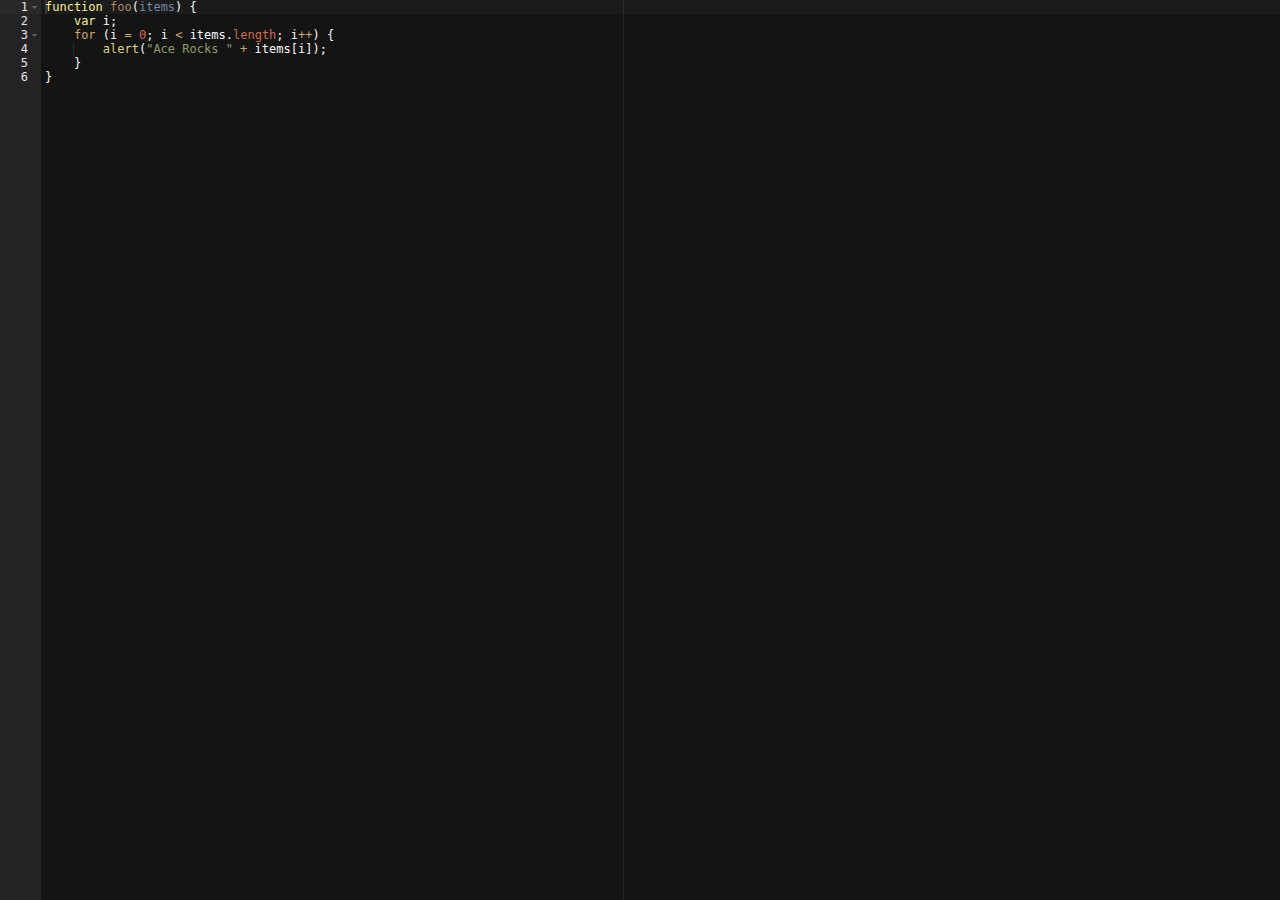
<file: done/static/js/lib/ace-builds/editor.html>
<!DOCTYPE html>
<html lang="en">
<head>
  <meta charset="UTF-8">
  <meta http-equiv="X-UA-Compatible" content="IE=edge,chrome=1">
  <title>Editor</title>
  <style type="text/css" media="screen">
    body {
        overflow: hidden;
    }

    #editor {
        margin: 0;
        position: absolute;
        top: 0;
        bottom: 0;
        left: 0;
        right: 0;
    }
  </style>
</head>
<body>

<pre id="editor">function foo(items) {
    var i;
    for (i = 0; i &lt; items.length; i++) {
        alert("Ace Rocks " + items[i]);
    }
}</pre>

<script src="src-noconflict/ace.js" type="text/javascript" charset="utf-8"></script>
<script>
    var editor = ace.edit("editor");
    editor.setTheme("ace/theme/twilight");
    editor.session.setMode("ace/mode/javascript");
</script>

</body>
</html>
</file>
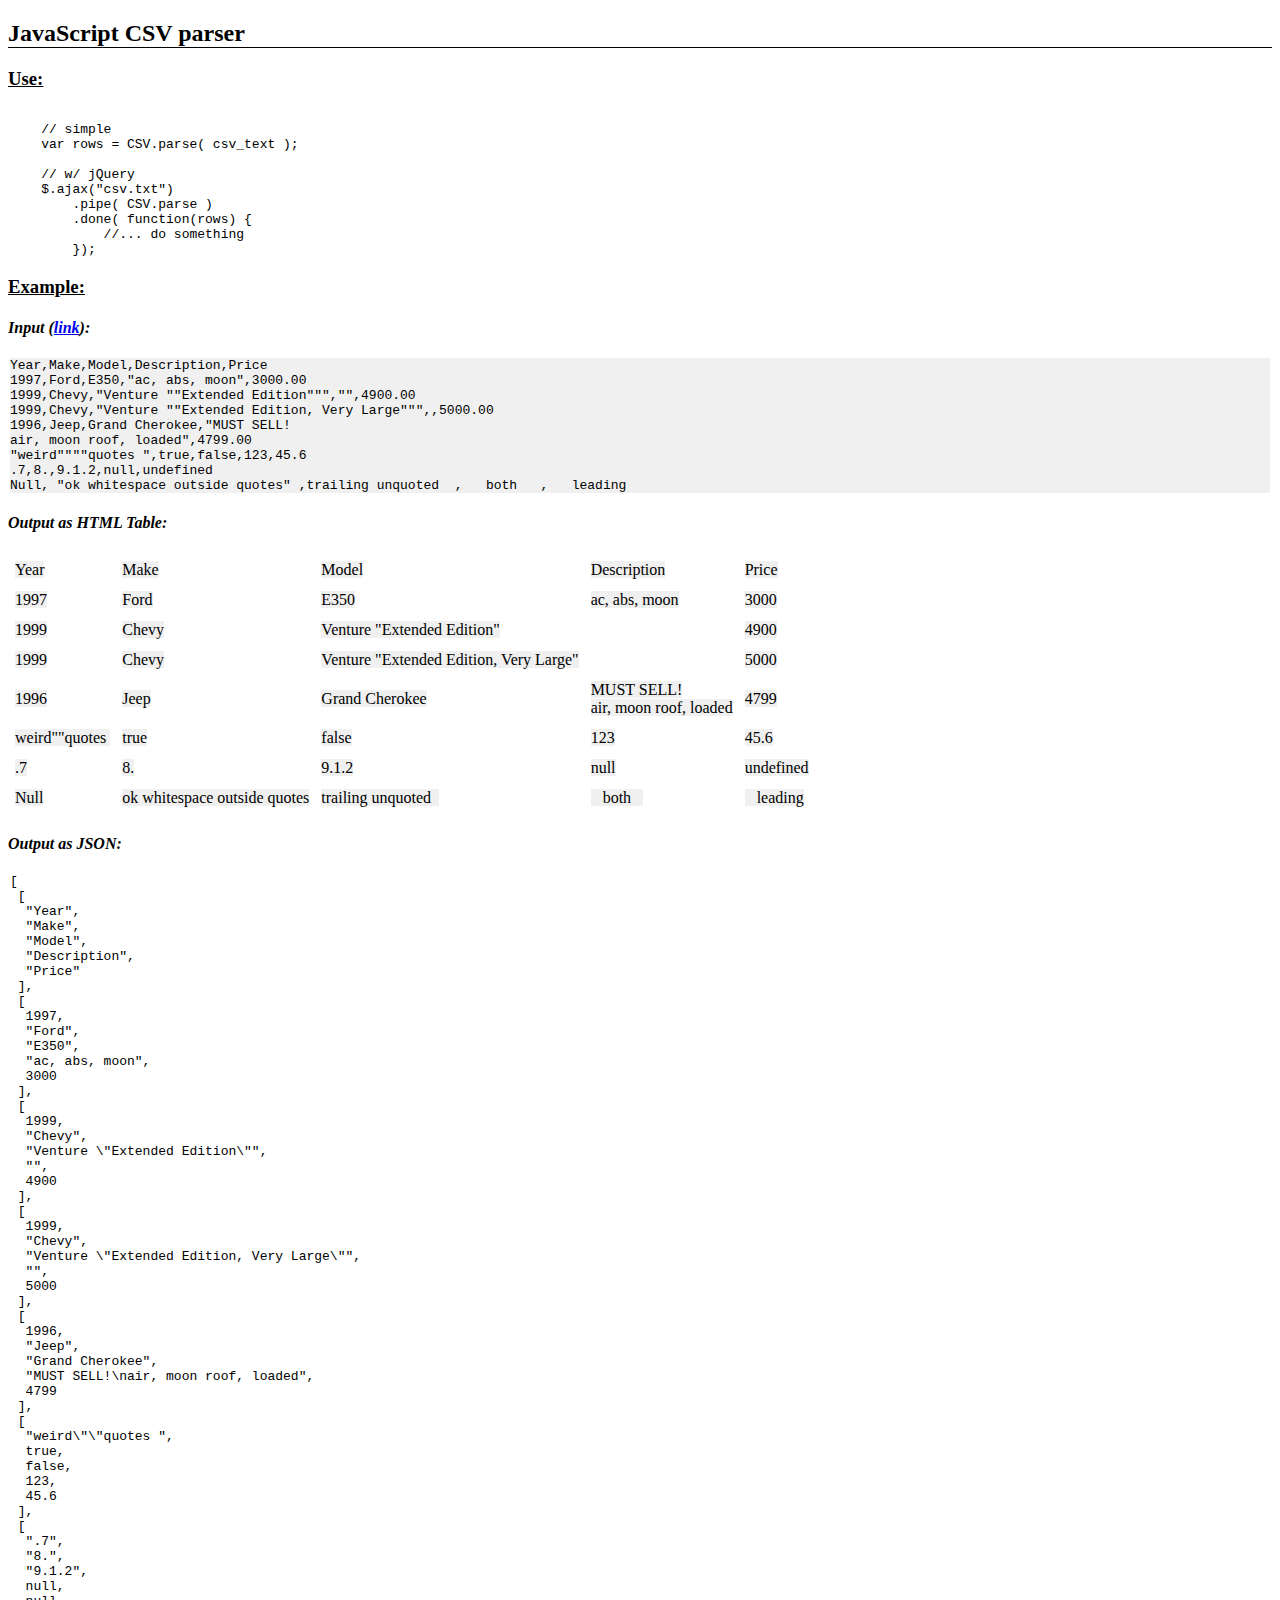
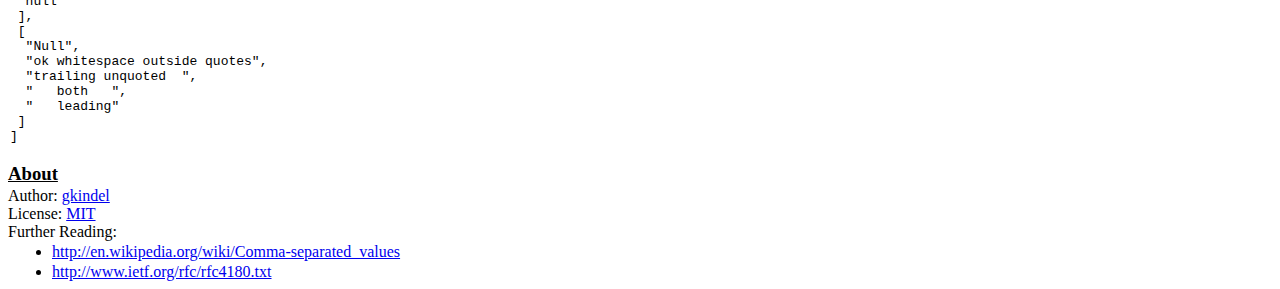
<file: done/static/js/lib/csv-js/csv.html>
<!DOCTYPE html>
<html>
<head>
    <title>CSV.parse() Test</title>
    <script src="csv.js"></script>
    <script src="//ajax.googleapis.com/ajax/libs/jquery/1.8.1/jquery.min.js"></script>

    <!-- prettify - http://code.google.com/p/google-code-prettify/ -->
    <link href="//google-code-prettify.googlecode.com/svn/trunk/src/prettify.css" type="text/css" rel="stylesheet" />
    <script type="text/javascript" src="//google-code-prettify.googlecode.com/svn/trunk/src/prettify.js"></script>

    <script>
        $( function () {

            $.ajax("csv.txt",
                    {
                        success : function (data, stats, xhr) {
                            $('#input').text(data);
                        }
                    })
                    .pipe( CSV.parse )
                    .done( function(rows) {
                        table("#table", rows );
                        console.log(rows);
                        $('#out')
                                .addClass("prettyprint")
                                .text( JSON.stringify(rows, null, " ") );
                        window.prettyPrint()
                    });

            // dump to html for visualizing output
            function table (el, data){
                var t = $("<table  />").appendTo( el );
                var row, value, tr, td, span, j, i;
                for( i = 0; i < data.length; i++ ) {
                    row = data[i];
                    tr = $("<tr/>").appendTo(t);
                    for( j = 0; j < row.length; j++ ) {
                        td = $("<td />")
                                .appendTo(tr);
                        span = $('<span />')
                                .appendTo(td)
                                .text( String(row[j]) );
                    }
                }
            }

        })
    </script>
    <style>
        #input {
            background: #f0f0f0;
        }
        #table td {
            background: white;
            padding: 5px;
            white-space: pre;
        }
        #table span {
            background: #f0f0f0;
        }
        h2 {
            border-bottom: 1px solid black;
        }
        h3 {
            margin-bottom: 2px;
            text-decoration: underline;
        }
        h4 {
            font-style: italic;
        }
        ul,li, pre{
            margin: 2px;
        }
    </style>
</head>
<body>
<h2>JavaScript CSV parser</h2>

<h3>Use:</h3>
<pre><code class="prettyprint">

    // simple
    var rows = CSV.parse( csv_text );

    // w/ jQuery
    $.ajax("csv.txt")
        .pipe( CSV.parse )
        .done( function(rows) {
            //... do something
        });</code></pre>

<h3>Example:</h3>

<h4>Input (<a href="csv.txt">link</a>):</h4>
<pre id="input"></pre>

<h4>Output as HTML Table:</h4>
<div id="table"></div>

<h4>Output as JSON:</h4>
<pre><code id="out"></code></pre>

<h3>About</h3>
<div>
    Author: <a href="https://github.com/gkindel">gkindel</a>
    <br>
     License:  <a href="http://www.opensource.org/licenses/mit-license.php">MIT</a>
    <br>
    Further Reading:
    <ul>
        <li><a href="http://en.wikipedia.org/wiki/Comma-separated_values">http://en.wikipedia.org/wiki/Comma-separated_values</a></li>
        <li><a href="http://www.ietf.org/rfc/rfc4180.txt">http://www.ietf.org/rfc/rfc4180.txt</a></li>
    </ul>
</div>
</body>
</html>
</file>
